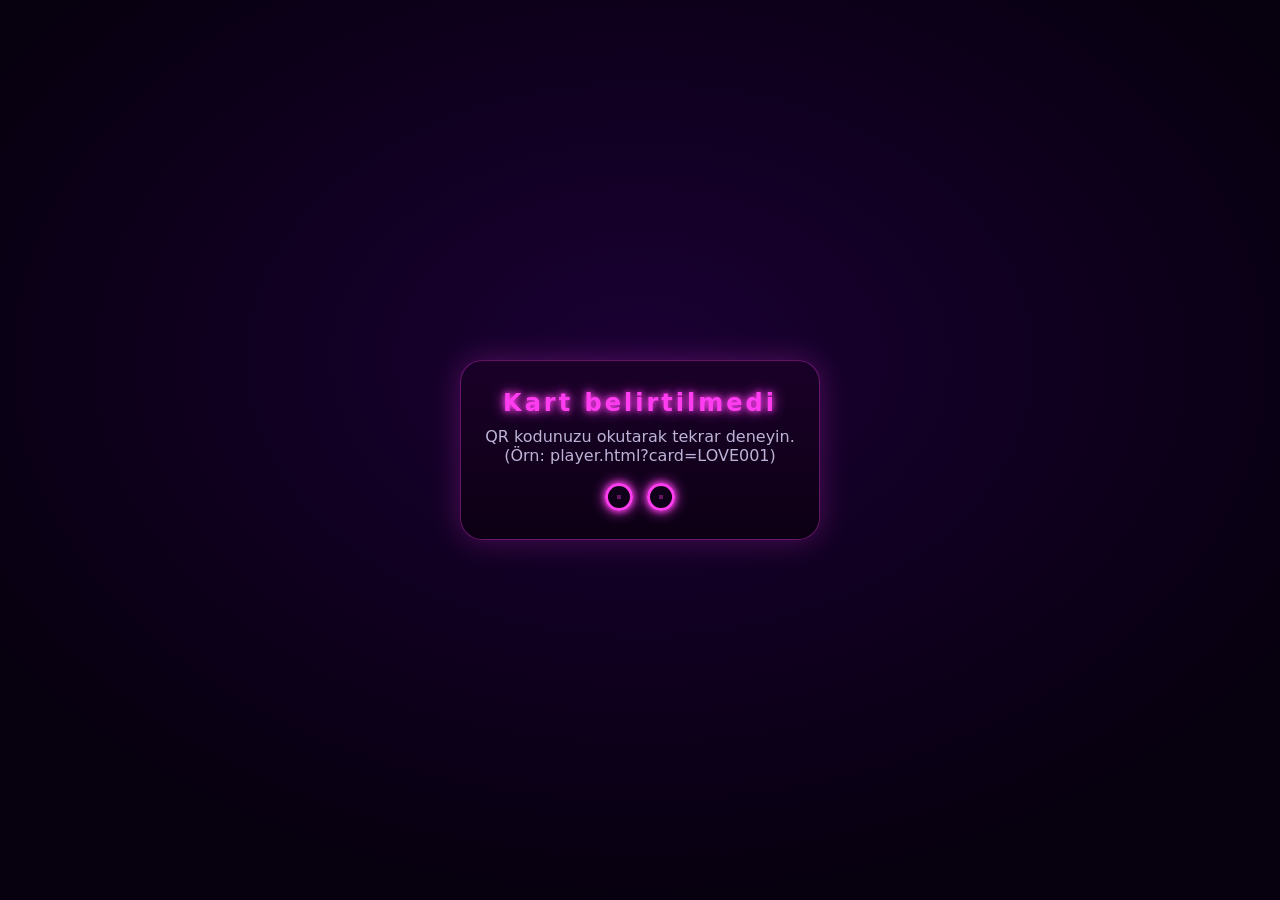
<file: index.html>
<!DOCTYPE html>
<html lang="tr">
<head>
<meta charset="UTF-8" />
<meta http-equiv="refresh" content="0; url=player.html" />
<script>
  var loc = window.location;
  loc.replace("player.html" + (loc.search || "") + (loc.hash || ""));
</script>
</head>
<body>Yönlendiriliyor… <a href="player.html">player.html</a></body>
</html>
</file>
<file: assets/css/style.css>
/* ===========================================================
   QR GIFT CASSETTE PLAYER
   Retro neon kasetçalar — mobil-first stil katmanı
   =========================================================== */

/* ---------- TEMA DEĞİŞKENLERİ ---------- */
:root {
  --bg-0: #07000f;
  --bg-1: #120024;
  --bg-2: #1a0033;
  --frame-1: #2a0a3a;
  --frame-2: #14001f;
  --metal-1: #3a3a4a;
  --metal-2: #1c1c26;
  --text-0: #f5f0ff;
  --text-1: #bcb3d6;
  --text-mute: #6c5f8a;

  --neon: #ff3df0;        /* pink-neon default */
  --neon-soft: #ff7ef5;
  --neon-glow: 0 0 8px var(--neon), 0 0 18px var(--neon), 0 0 32px var(--neon);
  --neon-glow-soft: 0 0 6px var(--neon), 0 0 14px var(--neon);

  --screen-bg: #02060a;
  --screen-line: rgba(125, 249, 255, 0.08);

  --radius-lg: 22px;
  --radius-md: 14px;
  --radius-sm: 10px;

  --shadow-card: 0 30px 60px -20px rgba(0,0,0,0.8), 0 0 0 1px rgba(255,255,255,0.04);
  --font-display: "Audiowide", "Russo One", "Bebas Neue", system-ui, sans-serif;
  --font-body: "Inter", system-ui, -apple-system, "Segoe UI", Roboto, sans-serif;
}

/* Tema varyantları */
[data-theme="pink-neon"]   { --neon: #ff3df0; --neon-soft:#ff7ef5; }
[data-theme="violet-neon"] { --neon: #9d5cff; --neon-soft:#c79bff; }
[data-theme="green-neon"]  { --neon: #39ff9d; --neon-soft:#86ffc4; }
[data-theme="cyan-neon"]   { --neon: #7df9ff; --neon-soft:#b6fcff; }
[data-theme="red-alert"]   { --neon: #ff3d57; --neon-soft:#ff8094; }

/* ---------- GENEL ---------- */
*, *::before, *::after { box-sizing: border-box; }
html, body {
  margin: 0;
  padding: 0;
  background: radial-gradient(120% 80% at 50% 0%, var(--bg-2) 0%, var(--bg-1) 35%, var(--bg-0) 80%);
  color: var(--text-0);
  font-family: var(--font-body);
  min-height: 100dvh;
  -webkit-font-smoothing: antialiased;
  overflow-x: hidden;
}
body::before {
  /* arka plan scanline efekti */
  content: "";
  position: fixed; inset: 0;
  background-image: repeating-linear-gradient(
    to bottom, rgba(255,255,255,0.02) 0 1px, transparent 1px 3px
  );
  pointer-events: none;
  z-index: 1;
}

button { font: inherit; color: inherit; background: none; border: 0; cursor: pointer; }
img, svg { display: block; max-width: 100%; }

/* ---------- BOOT OVERLAY ---------- */
.boot-overlay {
  position: fixed; inset: 0; z-index: 100;
  display: flex; align-items: center; justify-content: center;
  background: radial-gradient(60% 60% at 50% 50%, #1a0033 0%, #07000f 100%);
  transition: opacity .5s ease, visibility .5s ease;
}
.boot-overlay.hide { opacity: 0; visibility: hidden; pointer-events: none; }
.boot-inner { text-align: center; }
.boot-logo {
  display: flex; align-items: center; justify-content: center; gap: 14px;
  margin-bottom: 18px;
}
.boot-title {
  font-family: var(--font-display);
  font-size: 28px; letter-spacing: 6px;
  color: var(--neon);
  text-shadow: var(--neon-glow);
}
.reel {
  width: 28px; height: 28px; border-radius: 50%;
  border: 3px solid var(--neon);
  box-shadow: var(--neon-glow-soft);
  position: relative;
  animation: spin 1.4s linear infinite;
}
.reel::before {
  content: ""; position: absolute; inset: 6px;
  border-radius: 50%;
  background: radial-gradient(circle, var(--neon) 0 30%, transparent 31%);
  opacity: .35;
}
.reel-right { animation-direction: reverse; }
@keyframes spin { to { transform: rotate(360deg); } }

.boot-bar {
  width: 200px; height: 6px;
  background: rgba(255,255,255,0.08); border-radius: 6px; overflow: hidden;
  margin: 0 auto 12px;
}
.boot-bar span {
  display: block; height: 100%; width: 30%;
  background: linear-gradient(90deg, transparent, var(--neon), transparent);
  animation: barslide 1.2s ease-in-out infinite;
  box-shadow: var(--neon-glow-soft);
}
@keyframes barslide {
  0% { transform: translateX(-100%); }
  100% { transform: translateX(400%); }
}
.boot-text { color: var(--text-1); letter-spacing: 2px; font-size: 12px; }

/* ---------- PLAYER SHELL ---------- */
.player-shell {
  position: relative; z-index: 2;
  display: flex; align-items: center; justify-content: center;
  padding: 18px 14px 28px;
  min-height: 100dvh;
}
.player-shell[aria-hidden="true"] { display: none; }

.cassette-frame {
  width: 100%;
  max-width: 420px;
  background:
    linear-gradient(180deg, #2a0a3a 0%, #1a0028 60%, #0e0018 100%);
  border-radius: var(--radius-lg);
  padding: 16px 16px 18px;
  box-shadow: var(--shadow-card);
  border: 1px solid rgba(255, 61, 240, 0.15);
  position: relative;
  isolation: isolate;
}
.cassette-frame::before {
  /* iç parıltı */
  content: ""; position: absolute; inset: 0;
  border-radius: inherit;
  background:
    radial-gradient(80% 50% at 50% 0%, color-mix(in srgb, var(--neon) 18%, transparent) 0%, transparent 60%);
  pointer-events: none;
  z-index: -1;
}

/* TOP */
.cassette-top {
  display: flex; align-items: center; justify-content: space-between;
  margin-bottom: 12px;
}
.brand {
  font-family: var(--font-display);
  font-size: 12px; letter-spacing: 4px;
  color: var(--neon);
  text-shadow: var(--neon-glow-soft);
}
.side-label {
  font-family: var(--font-display);
  font-size: 11px; letter-spacing: 3px;
  padding: 4px 10px;
  border: 1px solid var(--neon);
  border-radius: 999px;
  color: var(--neon);
  background: rgba(255,255,255,0.02);
  box-shadow: inset 0 0 8px color-mix(in srgb, var(--neon) 35%, transparent);
}

/* SCREEN */
.cassette-screen {
  position: relative;
  width: 100%;
  aspect-ratio: 16 / 9;
  min-height: 200px;
  background: var(--screen-bg);
  border-radius: var(--radius-md);
  overflow: hidden;
  border: 2px solid rgba(255,255,255,0.06);
  box-shadow:
    inset 0 0 0 2px #000,
    inset 0 0 40px rgba(0,0,0,0.7),
    0 0 0 1px color-mix(in srgb, var(--neon) 40%, transparent),
    0 0 24px color-mix(in srgb, var(--neon) 35%, transparent);
}
.screen-grid {
  position: absolute; inset: 0;
  background-image:
    linear-gradient(var(--screen-line) 1px, transparent 1px),
    linear-gradient(90deg, var(--screen-line) 1px, transparent 1px);
  background-size: 24px 24px;
  pointer-events: none;
  z-index: 1;
}
.screen-scan {
  position: absolute; inset: 0;
  background: repeating-linear-gradient(
    to bottom, rgba(255,255,255,0.03) 0 2px, transparent 2px 4px
  );
  pointer-events: none;
  z-index: 2;
}
.player-mount {
  position: absolute; inset: 0;
  z-index: 3;
}
.player-mount iframe {
  width: 100% !important;
  height: 100% !important;
  border: 0;
}
.big-play {
  position: absolute; inset: 0;
  display: flex; align-items: center; justify-content: center;
  color: var(--neon);
  background: radial-gradient(circle at center, rgba(0,0,0,0.0) 0%, rgba(0,0,0,0.55) 70%);
  z-index: 4;
  transition: opacity .25s ease;
}
.big-play svg { width: 72px; height: 72px; filter: drop-shadow(0 0 12px var(--neon)); }
.big-play.hide { opacity: 0; pointer-events: none; }

/* REELS */
.reels {
  display: grid;
  grid-template-columns: 1fr auto 1fr;
  align-items: center;
  gap: 10px;
  margin: 14px 4px 12px;
}
.reel-big {
  height: 64px;
  background: radial-gradient(circle at center, #2a2030 0%, #0c0814 70%);
  border-radius: 50%;
  aspect-ratio: 1/1;
  position: relative;
  border: 2px solid rgba(255,255,255,0.05);
  box-shadow: inset 0 0 18px rgba(0,0,0,0.8), 0 0 0 1px color-mix(in srgb, var(--neon) 25%, transparent);
}
.reel-big::before, .reel-big::after {
  content: ""; position: absolute; inset: 0; margin: auto;
  width: 8px; height: 8px; border-radius: 50%;
  background: var(--neon);
  box-shadow: var(--neon-glow-soft);
}
.reel-big span {
  position: absolute; inset: 8px;
  border-radius: 50%;
  border: 2px dashed color-mix(in srgb, var(--neon) 60%, transparent);
  animation: spin 3s linear infinite;
  animation-play-state: paused;
}
.reel-big.spin span { animation-play-state: running; }
.tape {
  height: 4px;
  background: linear-gradient(90deg, transparent, var(--neon), transparent);
  border-radius: 4px;
  opacity: .65;
  box-shadow: var(--neon-glow-soft);
}

/* TRACK META */
.track-meta { text-align: center; margin: 6px 4px 8px; }
.track-title {
  font-family: var(--font-display);
  font-size: 20px;
  margin: 0 0 4px;
  letter-spacing: 2px;
  color: var(--text-0);
  text-shadow: 0 0 12px color-mix(in srgb, var(--neon) 45%, transparent);
}
.track-sub {
  margin: 0;
  font-size: 12px; letter-spacing: 2px;
  color: var(--text-1);
  text-transform: uppercase;
}

/* TICKER */
.ticker-bar {
  margin: 10px 0 12px;
  background: #02060a;
  border-radius: var(--radius-sm);
  border: 1px solid color-mix(in srgb, var(--neon) 30%, transparent);
  overflow: hidden;
  position: relative;
  box-shadow: inset 0 0 18px rgba(0,0,0,0.6), 0 0 12px color-mix(in srgb, var(--neon) 25%, transparent);
}
.ticker-track {
  display: inline-block;
  white-space: nowrap;
  padding: 10px 0;
  color: var(--neon);
  font-family: var(--font-display);
  letter-spacing: 3px;
  font-size: 13px;
  text-shadow: var(--neon-glow-soft);
  animation: ticker 18s linear infinite;
  padding-left: 100%;
}
@keyframes ticker {
  0%   { transform: translateX(0); }
  100% { transform: translateX(-100%); }
}

/* CONTROLS */
.controls {
  display: flex; align-items: center; justify-content: center;
  gap: 14px;
  margin-top: 4px;
}
.btn {
  width: 52px; height: 52px;
  border-radius: 50%;
  background: linear-gradient(180deg, #2a2030 0%, #0c0814 100%);
  border: 1px solid color-mix(in srgb, var(--neon) 40%, transparent);
  color: var(--neon);
  display: inline-flex; align-items: center; justify-content: center;
  box-shadow:
    inset 0 1px 0 rgba(255,255,255,0.08),
    0 6px 14px rgba(0,0,0,0.5),
    0 0 0 1px rgba(0,0,0,0.4),
    0 0 12px color-mix(in srgb, var(--neon) 25%, transparent);
  transition: transform .08s ease, box-shadow .2s ease;
}
.btn:active { transform: translateY(1px) scale(0.97); }
.btn svg { width: 22px; height: 22px; filter: drop-shadow(0 0 6px var(--neon)); }
.btn-play {
  width: 68px; height: 68px;
  background: radial-gradient(circle at 30% 30%, color-mix(in srgb, var(--neon) 40%, #1a0028), #0c0814 80%);
  box-shadow:
    inset 0 1px 0 rgba(255,255,255,0.12),
    0 8px 20px rgba(0,0,0,0.6),
    0 0 22px var(--neon);
}
.btn-play svg { width: 28px; height: 28px; }
.btn-play .ic-pause { display: none; }
.btn-play.playing .ic-play { display: none; }
.btn-play.playing .ic-pause { display: block; }
.btn-small { width: 44px; height: 44px; }
.btn-small svg { width: 18px; height: 18px; }

/* PLAYLIST STRIP */
.playlist-strip {
  margin-top: 14px;
  background: rgba(0,0,0,0.35);
  border: 1px solid color-mix(in srgb, var(--neon) 25%, transparent);
  border-radius: var(--radius-sm);
  padding: 8px 6px;
}
.playlist-strip ol {
  list-style: none; margin: 0; padding: 0;
  display: flex; flex-direction: column; gap: 4px;
  counter-reset: track;
}
.playlist-strip li {
  counter-increment: track;
  display: flex; align-items: center; gap: 10px;
  padding: 8px 10px;
  border-radius: 8px;
  font-size: 13px; color: var(--text-1);
  border: 1px solid transparent;
  cursor: pointer;
  transition: background .2s ease, border-color .2s ease, color .2s ease;
}
.playlist-strip li::before {
  content: counter(track, decimal-leading-zero);
  font-family: var(--font-display);
  color: var(--neon);
  font-size: 12px; letter-spacing: 2px;
  text-shadow: var(--neon-glow-soft);
  min-width: 28px;
}
.playlist-strip li:hover { background: rgba(255,255,255,0.03); }
.playlist-strip li.active {
  border-color: color-mix(in srgb, var(--neon) 60%, transparent);
  background: color-mix(in srgb, var(--neon) 10%, transparent);
  color: var(--text-0);
}

/* BOTTOM */
.cassette-bottom {
  display: flex; align-items: center; justify-content: center; gap: 10px;
  margin-top: 14px;
  color: var(--text-mute);
  font-family: var(--font-display);
  font-size: 10px; letter-spacing: 4px;
}
.dot {
  width: 6px; height: 6px; border-radius: 50%;
  background: var(--neon);
  box-shadow: var(--neon-glow-soft);
}

/* ---------- STATUS SCREEN ---------- */
.status-screen {
  position: fixed; inset: 0; z-index: 50;
  display: flex; align-items: center; justify-content: center;
  padding: 24px;
  background: radial-gradient(60% 60% at 50% 40%, #1a0033 0%, #07000f 100%);
}
.status-box {
  text-align: center;
  max-width: 360px;
  padding: 28px 22px;
  border-radius: var(--radius-lg);
  background: linear-gradient(180deg, #1a0028 0%, #0c0014 100%);
  border: 1px solid color-mix(in srgb, var(--neon) 35%, transparent);
  box-shadow: 0 0 30px color-mix(in srgb, var(--neon) 25%, transparent);
}
.status-box h2 {
  font-family: var(--font-display);
  letter-spacing: 3px;
  color: var(--neon);
  text-shadow: var(--neon-glow-soft);
  margin: 0 0 10px;
}
.status-box p { color: var(--text-1); margin: 0 0 18px; }
.status-art {
  display: flex; justify-content: center; gap: 14px;
}

/* ---------- RESPONSIVE TWEAKS ---------- */
@media (max-width: 380px) {
  .track-title { font-size: 18px; }
  .btn { width: 48px; height: 48px; }
  .btn-play { width: 60px; height: 60px; }
  .reel-big { height: 56px; }
}

@media (min-width: 720px) {
  .cassette-frame { max-width: 460px; }
  .reel-big { height: 72px; }
}

/* Reduced motion */
@media (prefers-reduced-motion: reduce) {
  .reel, .reel-big span, .ticker-track, .boot-bar span { animation: none !important; }
}
</file>
